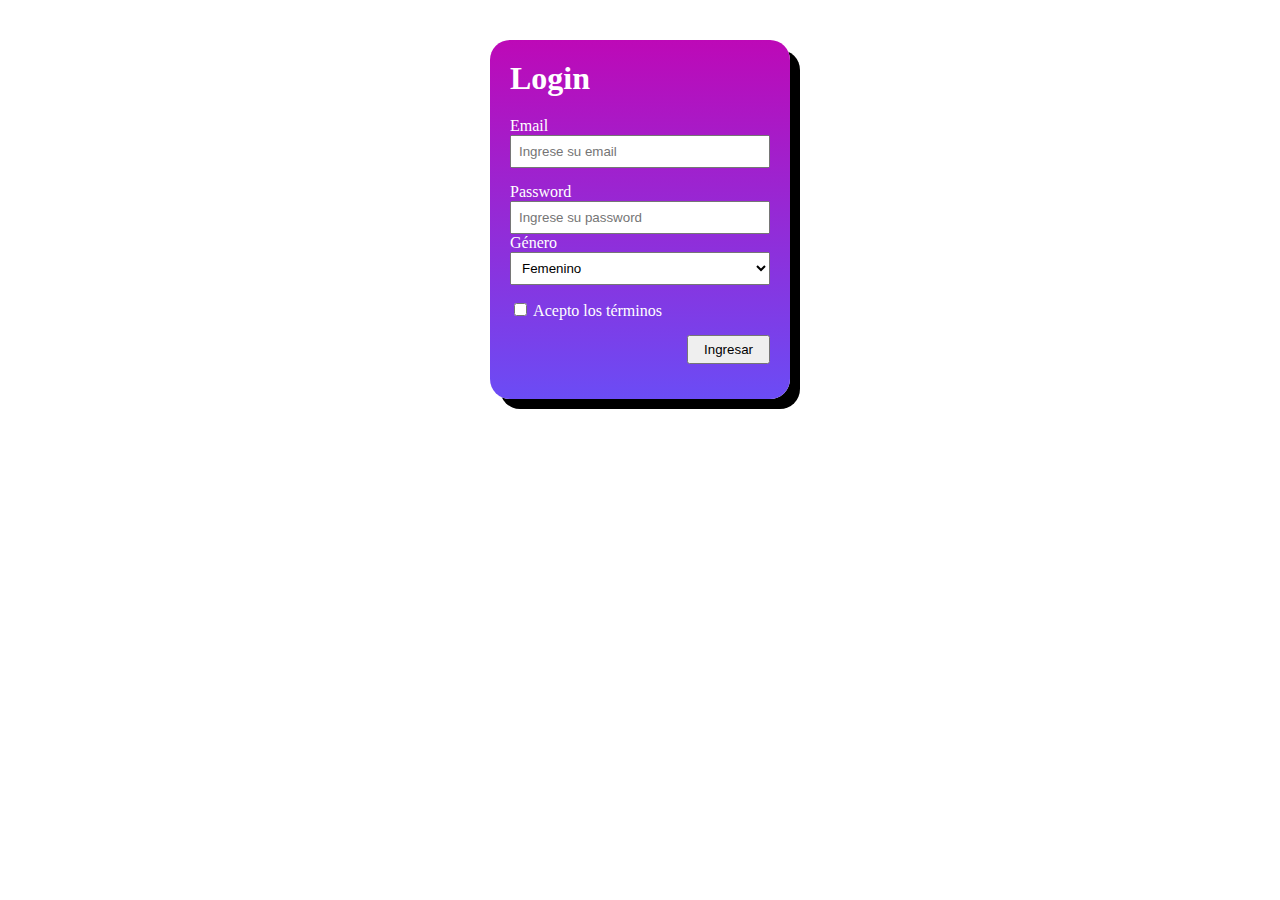
<file: ejercicio3/index.html>
<!DOCTYPE html>
<html>
  <head>
    <meta charset="utf-8">
    <title>Login</title>
    <link rel="stylesheet" href="./styles.css" />
  </head>
  <body>
    <div id="contenedor">
        <form id="formulario">
            <h1>Login</h1>
            <div class="grupo">
                <label for="e">
                Email 
                </label>
                <input type="email" name="email" id="email" value="" placeholder="Ingrese su email"/>
            </div>
            <div class="grupo">  
                <label for="password">
                Password
                </label>
                <input type="password" name="password" id="password" value="" placeholder="Ingrese su password">
            
            <div class="grupo">   
                <label for="genero" name="genero" id="genero" value="">
                Género
                </label>
                <select name="" id="">
                    <option value="Femenino">Femenino</option>
                    <option value="Masculino">Masculino</option>
                    <option value="Otro">Otro</option>
                </select>
            </div>   
            <div class="grupo">      
                <label for="terminos">
                <input type="checkbox" name="terminos" id="terminos" value=""/>
                Acepto los términos
                </label>
            </div>
            <div class="acciones"> 
                <button type="submit">Ingresar</button>
            </div>
        </form>
    </div>       
  </body>
</html>
</file>
<file: ejercicio3/styles.css>
* {
    box-sizing: border-box;
  }

body {
    font-family: Cambria, Cochin, Georgia, Times, 'Times New Roman', serif, sans-serif;
}

h1 {
    margin: 0 0 20px;
    color: white
}

form label {
    display: block;
    color: white;
}

.acciones {
    text-align: right;
    
}


#formulario {
    width: 100%;
    padding: 20px;
    border-radius: 20px;
    background: linear-gradient(#bd09b7 , #6b4cf5);
    box-shadow: 10px 10px;
}

form .grupo {
    margin-bottom: 15px;
}

form label {
    display: block;
    color: white;
}

input[type=email], input[type=password], select {
    width: 100%;
    padding: 7px;
}


button {
    padding: 5px 15px;
}

@media (min-width: 500px) {
    #formulario {
      width: 300px;
      margin: 40px auto;
    }
}
</file>
